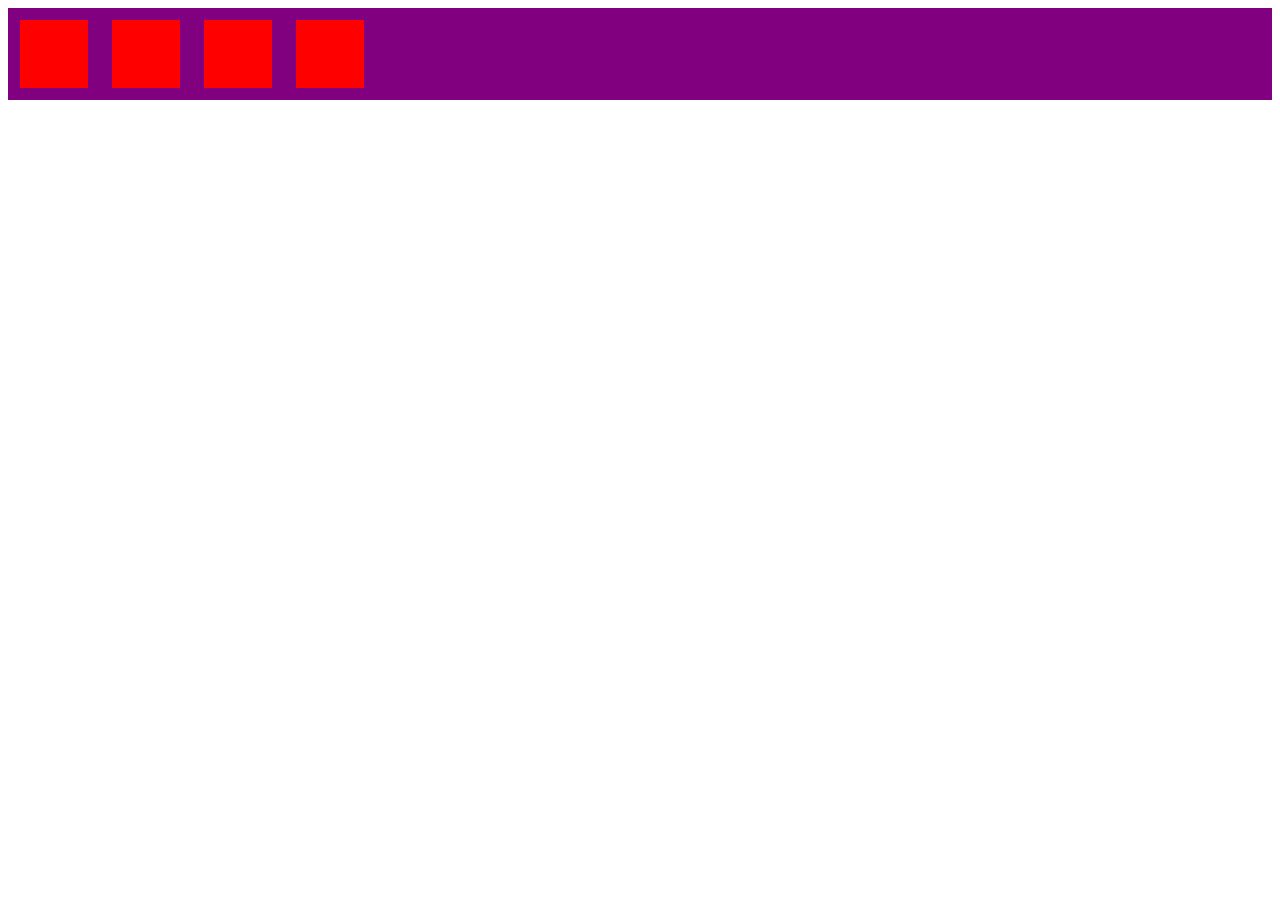
<file: Web Dev Course/CSS/index.html>
<!DOCTYPE html>
<html lang="en">

<head>
    <meta charset="UTF-8">
    <meta name="viewport" content="width=device-width, initial-scale=1.0">
    <title>Document</title>
    <style>
        .boxes {
            background-color: cornflowerblue;
        }

        .box {
            height: 44px;
            width: 44px;
            background-color: red;
            padding: 12px;
            margin: 12px;
        }

        @media only screen and (min-width : 444px) {
            .boxes {
                background-color: purple;
                display: flex
            }
        }
    </style>
</head>

<body>
    <div class="boxes">
        <div class="box"></div>
        <div class="box"></div>
        <div class="box"></div>
        <div class="box"></div>
    </div>
</body>

</html>
</file>
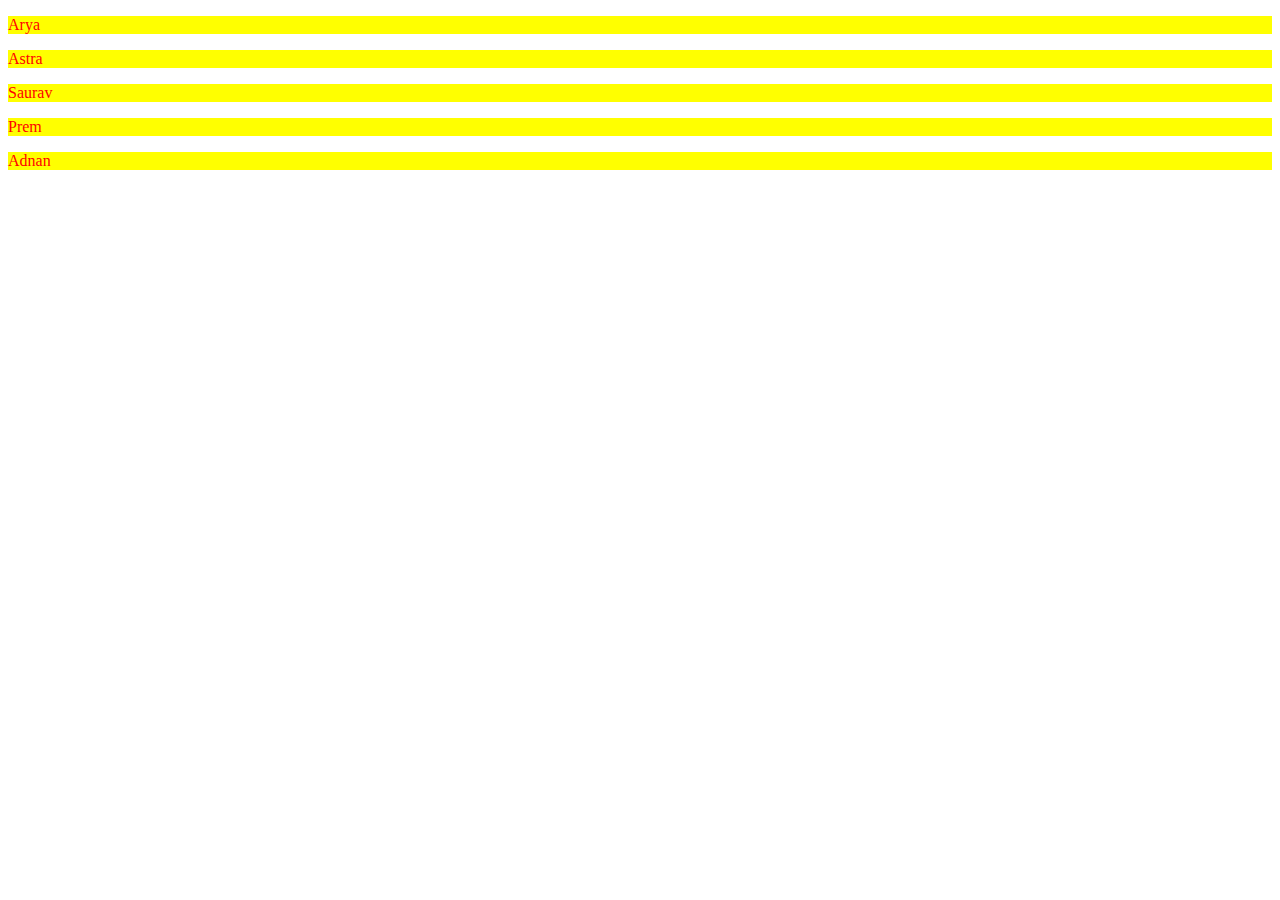
<file: Web Dev Course/CSS/Quiz2.html>
<!DOCTYPE html>
<html lang="en">

<head>
    <meta charset="UTF-8">
    <meta name="viewport" content="width=device-width, initial-scale=1.0">
    <title>Document</title>
    <style>
        div p {
            background-color: yellow;
            color: red;
        }
    </style>
</head>

<body>
    <div>
        <p>
        <p>Arya</p>
        <p>Astra</p>
        <p>Saurav</p>
        <p>Prem</p>
        <p>Adnan</p>
        </p>
    </div>
</body>

</html>
</file>
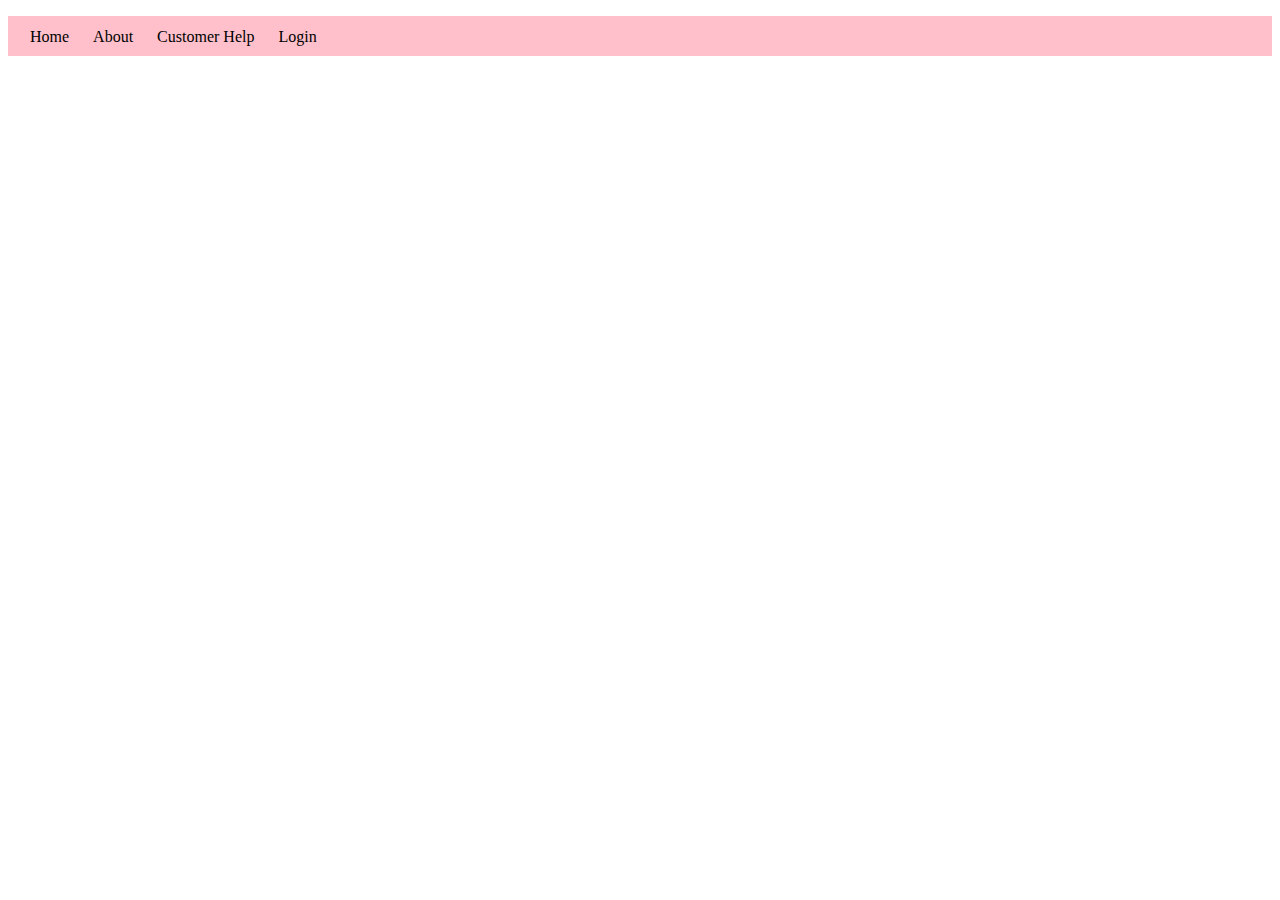
<file: Web Dev Course/CSS/Quiz4.html>
<!DOCTYPE html>
<html lang="en">

<head>
    <meta charset="UTF-8">
    <meta name="viewport" content="width=device-width, initial-scale=1.0">
    <title>Multi-Color Navbar</title>
    <style>
        :root {
            --first-color: pink;
            --second-color: red
        }


        .header {
            height: 40px;
            background-color:var(--first-color)
        }

        .header nav ul {
            display: flex;
            margin-left: -30px;
        }

        ul li {
            margin: 12px;
            list-style: none;
        }
    </style>
</head>

<body>
    <div class="header">
        <nav>
            <ul>
                <li>Home</li>
                <li>About</li>
                <li>Customer Help</li>
                <li>Login</li>
            </ul>
        </nav>
    </div>
</body>

</html>
</file>
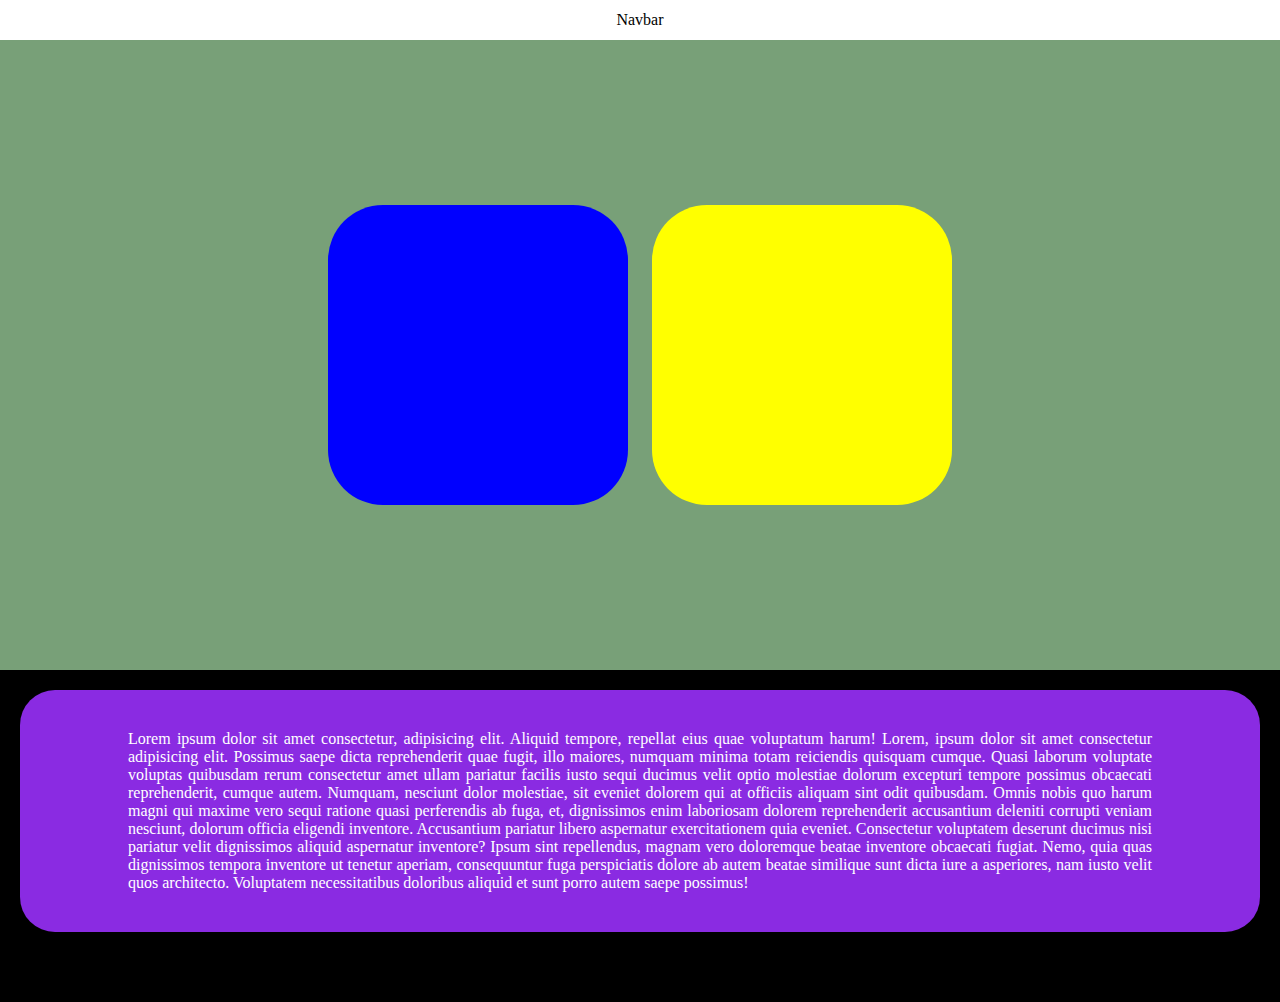
<file: Web Dev Course/CSS/Quiz5.html>
<!DOCTYPE html>
<html lang="en">

<head>
    <meta charset="UTF-8">
    <meta name="viewport" content="width=device-width, initial-scale=1.0">
    <title>Updated Layout</title>

    <style>
        * {
            margin: 0;
            padding: 0;
            box-sizing: border-box;
        }

        body,
        html {
            height: 100%;
            width: 100%;
        }

        .f {
            background-color: black;
            position: relative;
        }

        .nav {
            background-color: white;
            height: 40px;
            line-height: 40px;
            text-align: center;
            position: sticky;
            top: 0;
            z-index: 1000;
        }

        .hero {
            background-color: rgb(120, 160, 120);
            height: 70vh;
            text-align: center;
            padding-top: calc((70vh - 300px) / 2);
        }

        .one,
        .two {
            height: 300px;
            width: 300px;
            display: inline-block;
            border-radius: 55px;
            vertical-align: top;
        }

        .one {
            background-color: blue;
            margin-right: 20px;
        }

        .two {
            background-color: yellow;
        }

        .cont {
            display: block;
            background-color: blueviolet;
            padding: 40px;
            margin: 20px;
            border-radius: 35px;
            text-align: center;
        }

        .content {
            color: white;
            width: 80vw;
            margin: 0 auto;
            text-align: justify;
        }

        .footer {
            height: 50px;
        }
    </style>
</head>

<body>
    <div class="f">
        <div class="nav">Navbar</div>
        <div class="hero">
            <div class="one"></div>
            <div class="two"></div>
        </div>
        <div class="cont">
            <div class="content">
                Lorem ipsum dolor sit amet consectetur, adipisicing elit. Aliquid tempore, repellat eius quae voluptatum
                harum! Lorem, ipsum dolor sit amet consectetur adipisicing elit. Possimus saepe dicta reprehenderit quae
                fugit, illo maiores, numquam minima totam reiciendis quisquam cumque. Quasi laborum voluptate voluptas
                quibusdam rerum consectetur amet ullam pariatur facilis iusto sequi ducimus velit optio molestiae dolorum
                excepturi tempore possimus obcaecati reprehenderit, cumque autem. Numquam, nesciunt dolor molestiae, sit
                eveniet dolorem qui at officiis aliquam sint odit quibusdam. Omnis nobis quo harum magni qui maxime vero
                sequi ratione quasi perferendis ab fuga, et, dignissimos enim laboriosam dolorem reprehenderit accusantium
                deleniti corrupti veniam nesciunt, dolorum officia eligendi inventore. Accusantium pariatur libero
                aspernatur exercitationem quia eveniet. Consectetur voluptatem deserunt ducimus nisi pariatur velit
                dignissimos aliquid aspernatur inventore? Ipsum sint repellendus, magnam vero doloremque beatae inventore
                obcaecati fugiat. Nemo, quia quas dignissimos tempora inventore ut tenetur aperiam, consequuntur fuga
                perspiciatis dolore ab autem beatae similique sunt dicta iure a asperiores, nam iusto velit quos
                architecto. Voluptatem necessitatibus doloribus aliquid et sunt porro autem saepe possimus!
            </div>
        </div>
        <div class="footer"></div>
    </div>
</body>

</html>
</file>
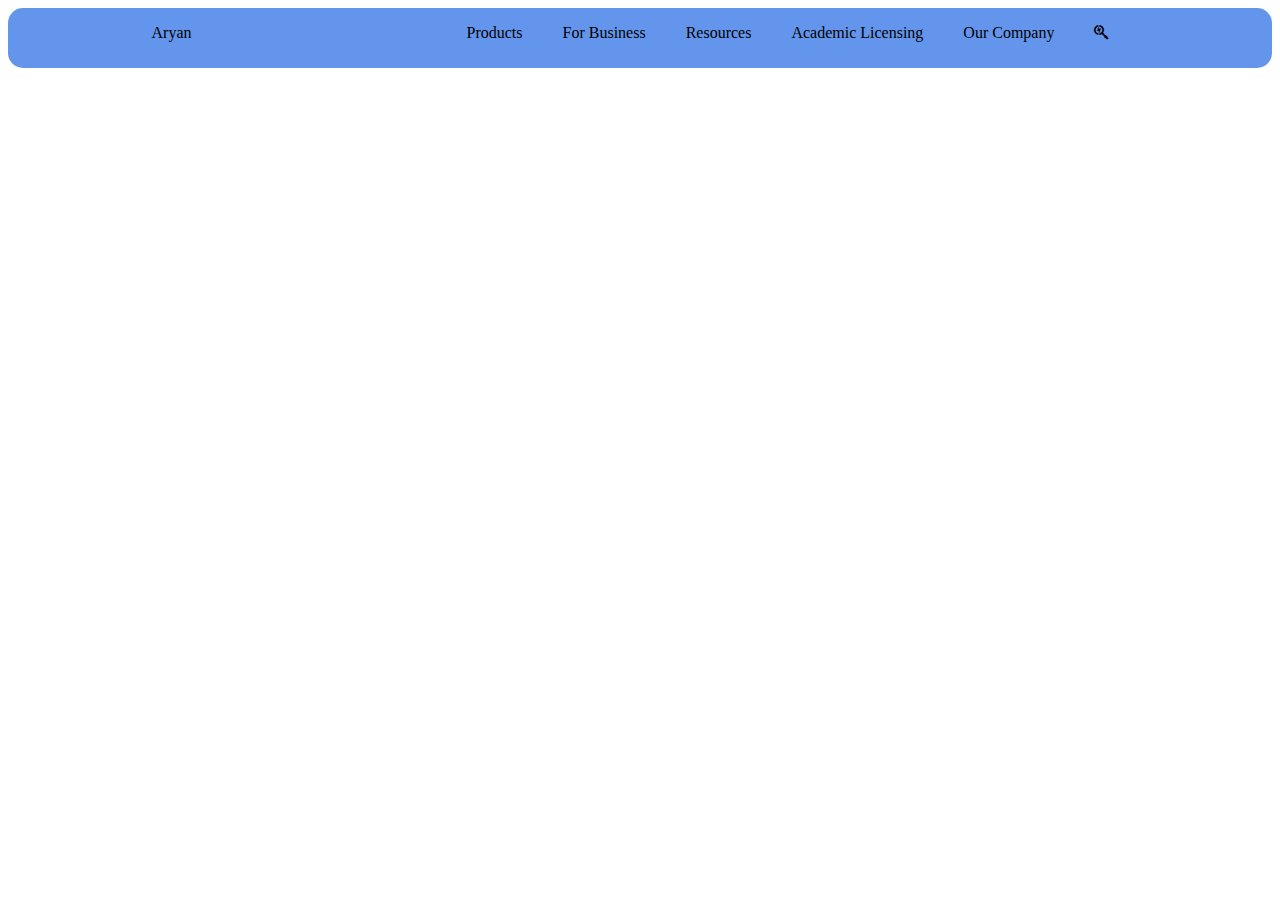
<file: Web Dev Course/CSS/Quiz6.html>
<!DOCTYPE html>
<html lang="en">

<head>
    <meta charset="UTF-8">
    <meta name="viewport" content="width=device-width, initial-scale=1.0">
    <title>Document</title>
    <link rel="stylesheet" href="https://cdnjs.cloudflare.com/ajax/libs/font-awesome/6.7.2/css/all.min.css"
        integrity="sha512-Evv84Mr4kqVGRNSgIGL/F/aIDqQb7xQ2vcrdIwxfjThSH8CSR7PBEakCr51Ck+w+/U6swU2Im1vVX0SVk9ABhg=="
        crossorigin="anonymous" referrerpolicy="no-referrer" />
    <style>
        header {
            height: 60px;
            background-color: cornflowerblue;
            border-radius: 15px;
        }

        .nav {
            display: flex;
            justify-content: center;
            align-items: center;
            gap: 15px;
        }

        ul li {
            list-style: none;
            padding: 0 20px;
            position: relative;
            left: 100px;
            right: 10px;
        }

        ul {
            display: flex;
        }

        .left {
            position: relative;
            left: -100px;
        }
    </style>
</head>

<body>
    <header>
        <div class="nav">
            <div class="left">Aryan</div>
            <div class="right">
                <ul>
                    <li>Products</li>
                    <li>For Business</li>
                    <li>Resources</li>
                    <li>Academic Licensing</li>
                    <li>Our Company</li>
                    <li><i class="fa-brands fa-searchengin"></i></li>
                </ul>

            </div>
        </div>
    </header>
</body>

</html>
</file>
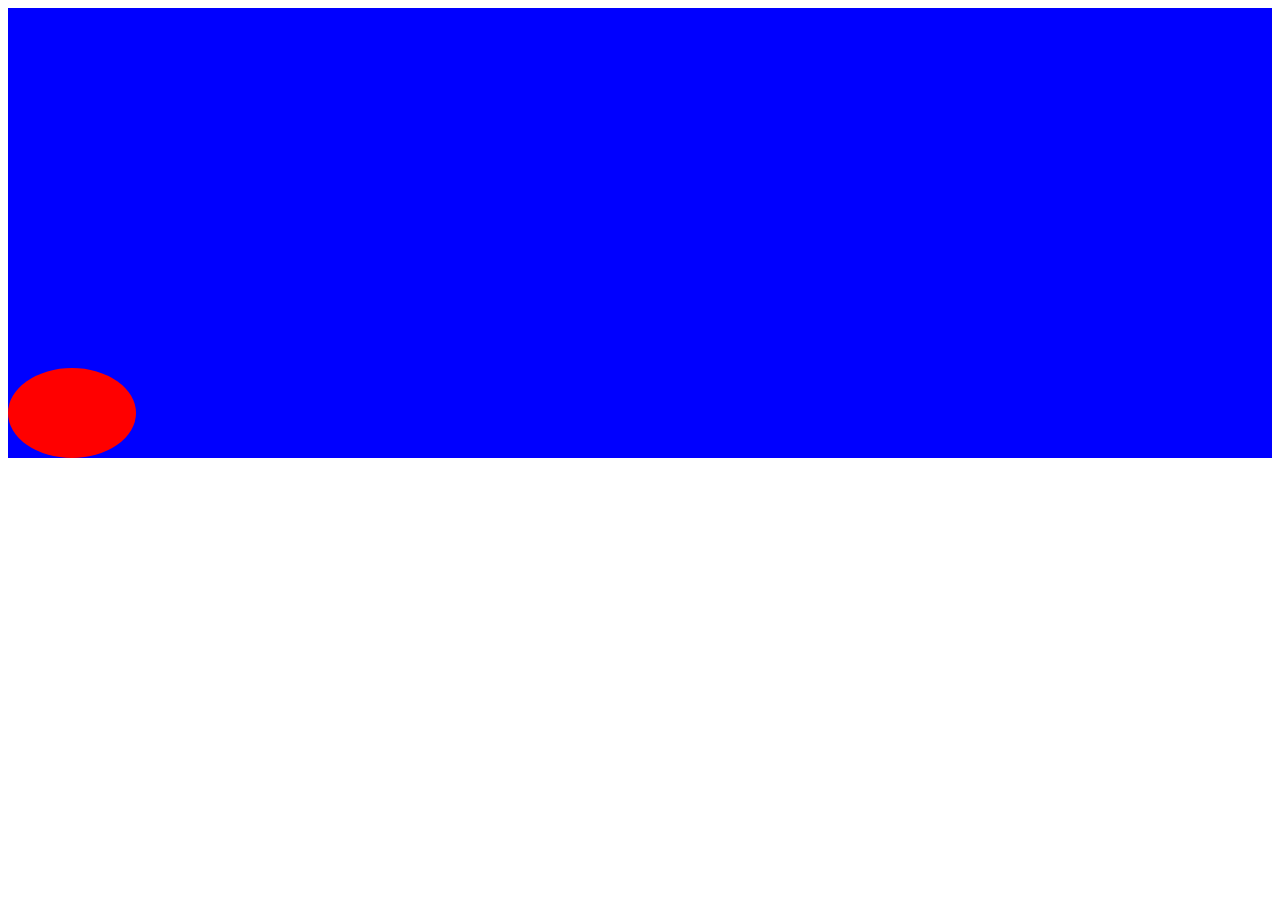
<file: Web Dev Course/CSS/Quiz8.html>
<!DOCTYPE html>
<html lang="en">

<head>
    <meta charset="UTF-8" />
    <meta name="viewport" content="width=device-width, initial-scale=1.0" />
    <title>Realistic Bouncing Ball</title>
    <style>
        .container {
            background-color: blue;
            height: 50vh;
            position: relative;
            overflow: hidden;
        }

        .ball {
            background-color: red;
            height: 10vh;
            width: 10vw;
            border-radius: 50%;
            position: absolute;
            bottom: 0;
            animation: animateX 3s linear infinite , animateY 1s ease-out infinite alternate;
            /* animation: animateY 1s ease-out infinite alternate; */

        }

        @keyframes animateX {
            from {
                left: 0%;
            }

            to {
                left: 100%;
            }
        }

        @keyframes animateY {
            from {
                bottom: 0%;
            }

            to {
                bottom: 100%;
            }
        }
    </style>
</head>

<body>
    <div class="container">
        <div class="ball"></div>
    </div>
</body>

</html>
</file>
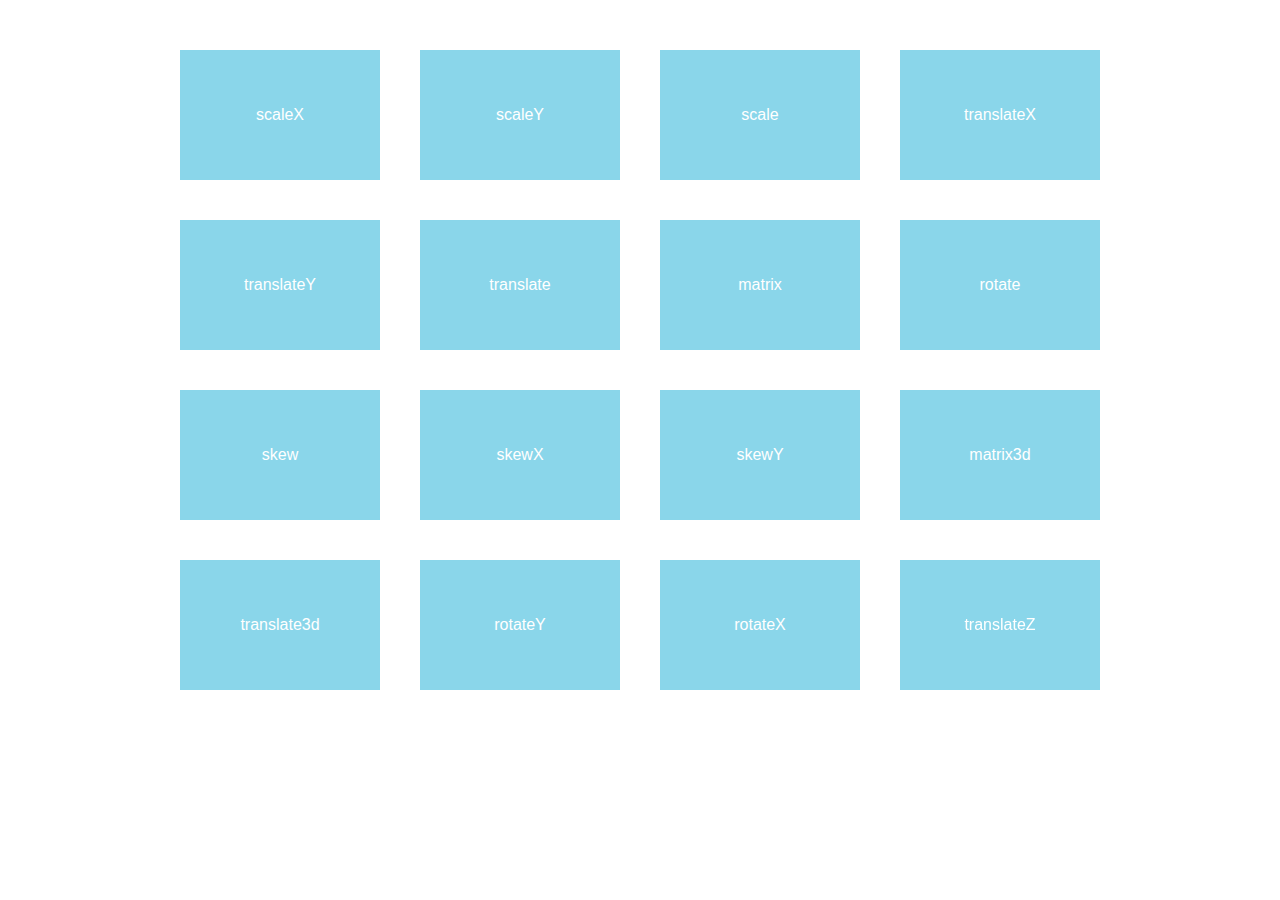
<file: Web Dev Course/CSS/transform.html>
<!-- Transform -->
<!DOCTYPE html>
<html lang="en">

<head>
    <meta charset="UTF-8">
    <meta name="viewport" content="width=device-width, initial-scale=1.0">
    <title>CSS Transform by CodeWithHarry</title>
    <!-- <link rel="stylesheet" href="style.css"> -->
    <style>
        .wrap {
            margin: 30px auto;
            max-width: 1000px;
            width: 90vw;
            display: flex;
            flex-flow: row wrap;
            justify-content: center;
            font-family: sans-serif;
        }


        .box {
            width: calc(20%);
            margin: 20px 20px;
            background: #ddd;
            cursor: pointer;
            color: #FFF;
            text-align: center;
            line-height: 130px;
        }


        .blue {
            background-color: rgba(56, 207, 248, 0.5);
        }


        .scaleX {
            transform: scaleX(1);
            transition: transform 0.5s ease;
        }


        .box:hover .scaleX {
            transform: scaleX(2);
        }

        .scaleY {
            transform: scaleY(1);
            transition: transform 0.5s ease;
        }


        .box:hover .scaleY {
            transform: scaleY(2);
        }

        .scale {
            transform: scale(1, 1);
            transition: transform 0.5s ease;
        }


        .box:hover .scale {
            transform: scale(1.5, 1.5);
        }

        .translateX {
            transform: translateX(1);
            transition: transform 0.5s ease;
        }


        .box:hover .translateX {
            transform: translateX(2em);
        }

        .translateY {
            transform: translateY(1);
            transition: transform 0.5s ease;
        }


        .box:hover .translateY {
            transform: translateY(2em);
        }

        .translate {
            transform: translate(1, 1);
            transition: transform 0.5s ease;
        }


        .box:hover .translate {
            transform: translate(2em, 2em);
        }

        .matrix {
            transform: matrix(1, 1, 1, 1);
            transition: transform 0.5s ease;
        }

        .box:hover .matrix {
            transform: matrix(1, -1, 0, 1, 0, 0);
        }

        .rotate {
            transform: rotate(0);
            transition: transform 0.5s ease;
        }

        .box:hover .rotate {
            transform: rotate(270deg);
        }

        .skew {
            transform: skew(1, 1);
            transition: transform 0.5s ease;
        }

        .box:hover .skew {
            transform: skew(30deg, 20deg);

        }

        .skewX {
            transform: skewX(1);
            transition: transform 0.5s ease;
        }

        .box:hover .skewX {
            transform: skewX(30deg);

        }

        .skewY {
            transform: skewY(1);
            transition: transform 0.5s ease;
        }

        .box:hover .skewY {
            transform: skewY(30deg);

        }

        .matrix3d {
            transform: matrix3d(1);
            transition: transform 0.5s ease;
        }

        .box:hover .matrix3d {
            transform: matrix3d(0.8535533905932737, 0.4999999999999999, 0.14644660940672619, 0, -0.4999999999999999, 0.7071067811865476, 0.4999999999999999, 0, 0.14644660940672619, -0.4999999999999999, 0.8535533905932737, 0, 22.62994231491119, -20.3223304703363, 101.3700576850888, 1)
        }

        .translate3d {
            transform: translate3d(1px, 1px, 1);
            transition: transform 0.5s ease;
        }

        .box:hover .translate3d {
            transform: translate3d(1px, 1px, 50px) rotate3d(3, 2, 2, 90deg);

        }

        .rotateY {
            transform: perspective(1) scaleZ(1) rotateY(0deg);
            transition: transform 0.5s ease;
        }

        .box:hover .rotateY {
            transform: perspective(500px) scaleZ(2) rotateY(45deg);

        }

        .rotateX {
            transform: perspective(1) scaleZ(1) rotateX(0deg);
            transition: transform 0.5s ease;
        }

        .box:hover .rotateX {
            transform: perspective(500px) scaleZ(2) rotateX(45deg);

        }

        .translateZ {
            transform: translateZ(1px);
            transition: transform 0.5s ease;
        }

        .box:hover .translateZ {
            transform: rotate3d(3, 2, 2, 90deg) translateZ(50px);

        }
    </style>
</head>

<body>

    <div class="wrap">
        <!-- scaleX: Scales the element on the X-axis. -->
        <div class="box">
            <div class="blue scaleX">
                scaleX
            </div>
        </div>
        <!-- scaleY: Scales the element on the Y-axis. -->
        <div class="box">
            <div class="blue scaleY">
                scaleY
            </div>
        </div>
        <!-- scale: Scales the element on both the X-axis and Y-axis. -->
        <div class="box">
            <div class="blue scale">
                scale
            </div>
        </div>
        <!-- translateX: Moves the element along the X-axis. -->
        <div class="box">
            <div class="blue translateX">
                translateX
            </div>
        </div>
        <!-- translateY: Moves the element along the Y-axis. -->
        <div class="box">
            <div class="blue translateY">
                translateY
            </div>
        </div>
        <!-- translate: Moves the element along both the X-axis and Y-axis. -->
        <div class="box">
            <div class="blue translate">
                translate
            </div>
        </div>
        <!-- matrix: A 2D transformation method using a matrix of six values. -->
        <div class="box">
            <div class="blue matrix">
                matrix
            </div>
        </div>
        <!-- rotate: Rotates the element around the Z-axis. -->
        <div class="box">
            <div class="blue rotate">
                rotate
            </div>
        </div>
        <!-- skew: Skews the element on the X-axis and Y-axis. -->
        <div class="box">
            <div class="blue skew">
                skew
            </div>
        </div>
        <!-- skewX: Skews the element on the X-axis. -->
        <div class="box">
            <div class="blue skewX">
                skewX
            </div>
        </div>
        <!-- skewY: Skews the element on the Y-axis. -->
        <div class="box">
            <div class="blue skewY">
                skewY
            </div>
        </div>
        <!-- matrix3d: A 3D transformation method using a matrix of 16 values. -->
        <div class="box">
            <div class="blue matrix3d">
                matrix3d
            </div>
        </div>
        <!-- translate3d: Moves the element along the X-axis, Y-axis, and Z-axis. -->
        <div class="box">
            <div class="blue translate3d">
                translate3d
            </div>
        </div>
        <!-- rotateY: Rotates the element around the Y-axis. -->
        <div class="box">
            <div class="blue rotateY">
                rotateY
            </div>
        </div>
        <!-- rotateX: Rotates the element around the X-axis. -->
        <div class="box">
            <div class="blue rotateX">
                rotateX
            </div>
        </div>
        <!-- translateZ: Moves the element along the Z-axis. -->
        <div class="box">
            <div class="blue translateZ">
                translateZ
            </div>
        </div>
    </div>
</body>

</html>
</file>
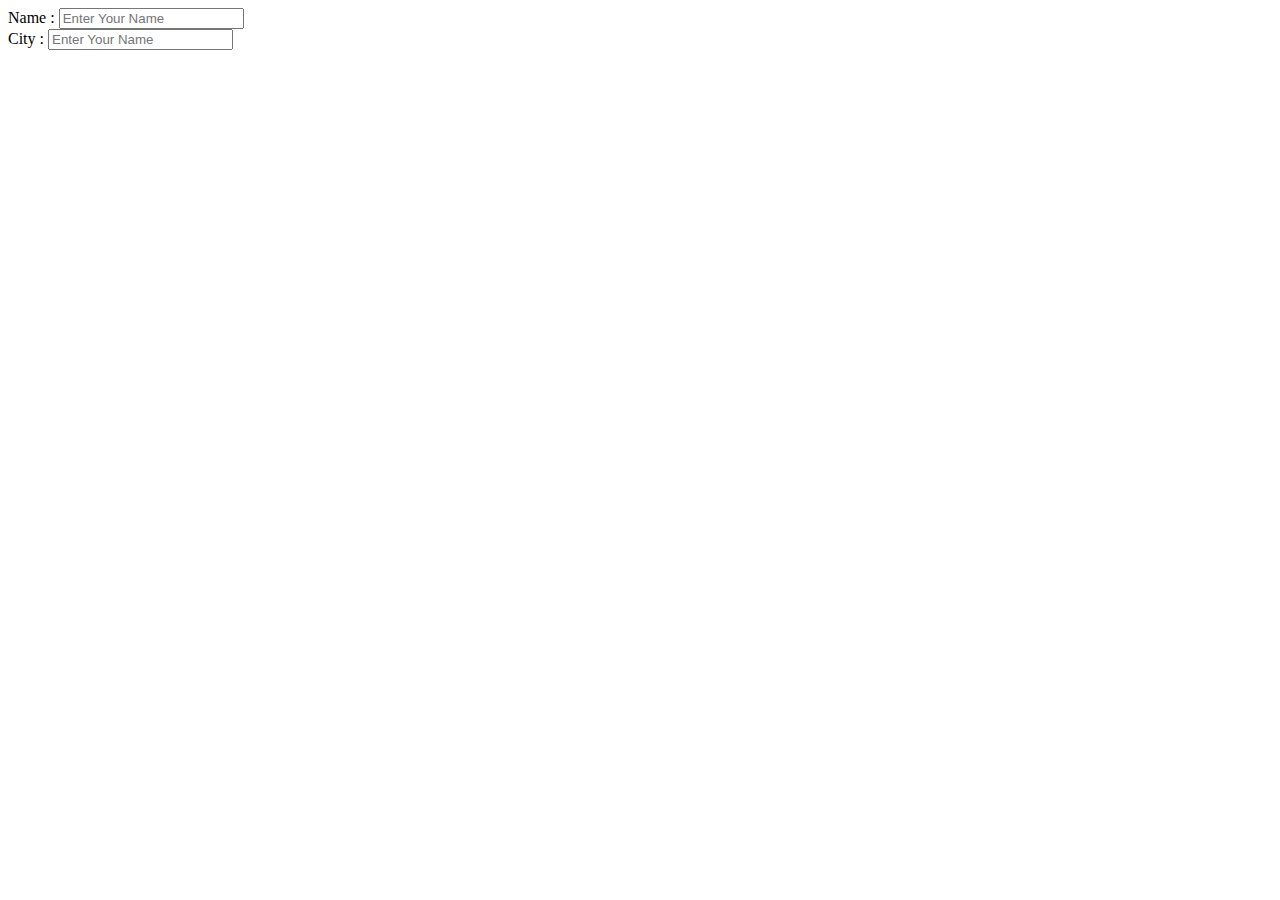
<file: Web Dev Course/HTML/Quiz1.html>
<!DOCTYPE html>
<html lang="en">

<head>
    <meta charset="UTF-8">
    <meta name="viewport" content="width=device-width, initial-scale=1.0">
    <title>Quiz 1</title>
</head>

<body>
    <form action="">
        <div>
            <label for="name">Name : </label>
            <input type="text" placeholder="Enter Your Name" name="" id="name">
        </div>
        <div>
            <label for="name">City : </label>
            <input type="text" placeholder="Enter Your Name" name="" id="name">
        </div>
    </form>
</body>

</html>
</file>
